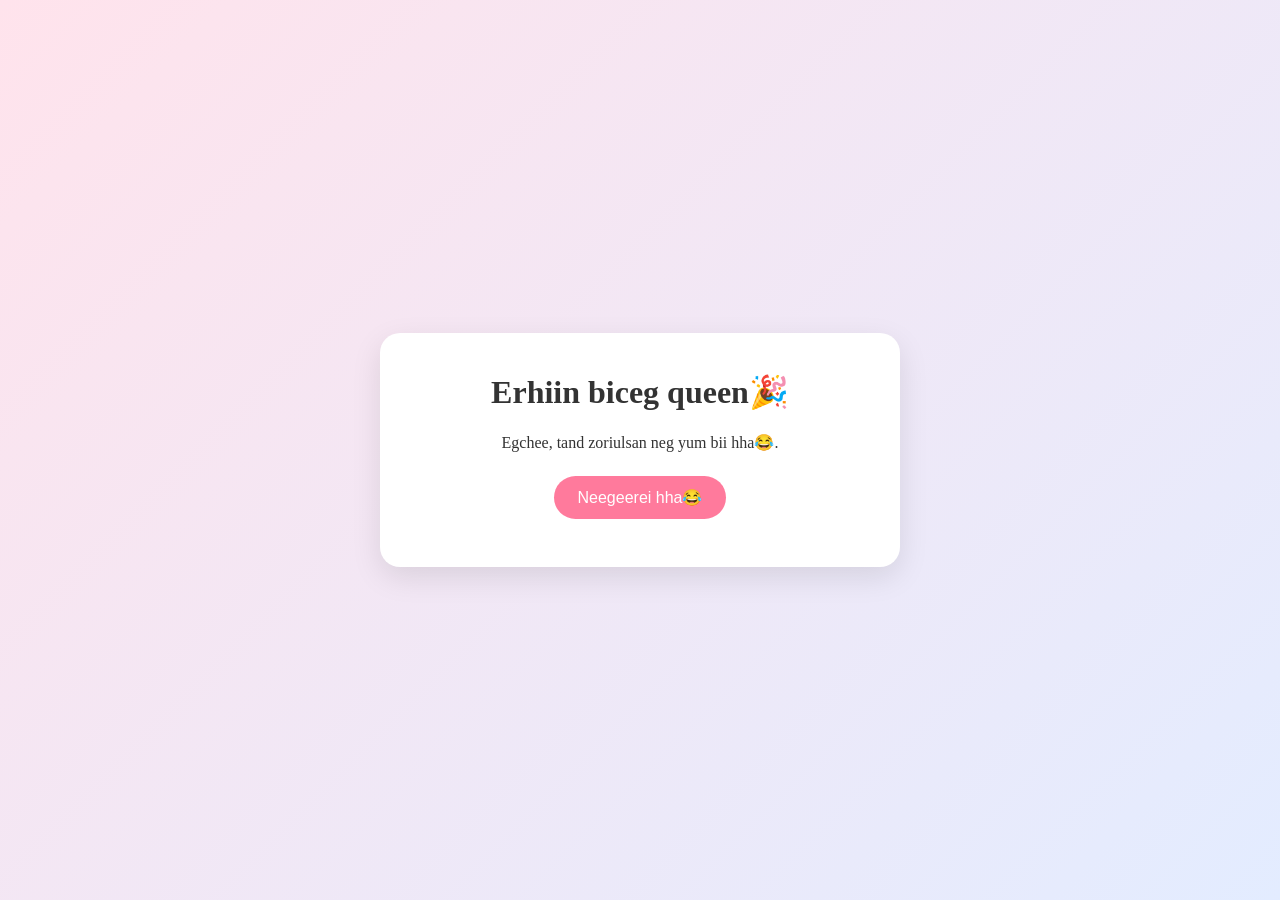
<file: index.html>
<!DOCTYPE html>
<html lang="mn">
<head>
  <meta charset="UTF-8">
  <meta name="viewport" content="width=device-width, initial-scale=1">
  <title>Erhiin biceg queen😇</title>
  <link rel="stylesheet" href="style.css">
</head>
<body>
  <div class="card">
    <h1>Erhiin biceg queen🎉</h1>
    <p>Egchee, tand zoriulsan neg yum bii hha😂.</p>
    <button class="btn" id="openBtn">Neegeerei hha😂</button>

    <div id="choices" class="hidden">
      <p>Negiig ni songoogood uzeerei:</p>
      <a class="btn" href="letter1.html">Songolt 1</a>
      <a class="btn" href="letter2.html">Songolt 2</a>
    </div>
  </div>

  <script>
    document.getElementById("openBtn").addEventListener("click", function () {
      this.classList.add("hidden");
      document.getElementById("choices").classList.remove("hidden");
    });
  </script>
</body>
</html>
</file>
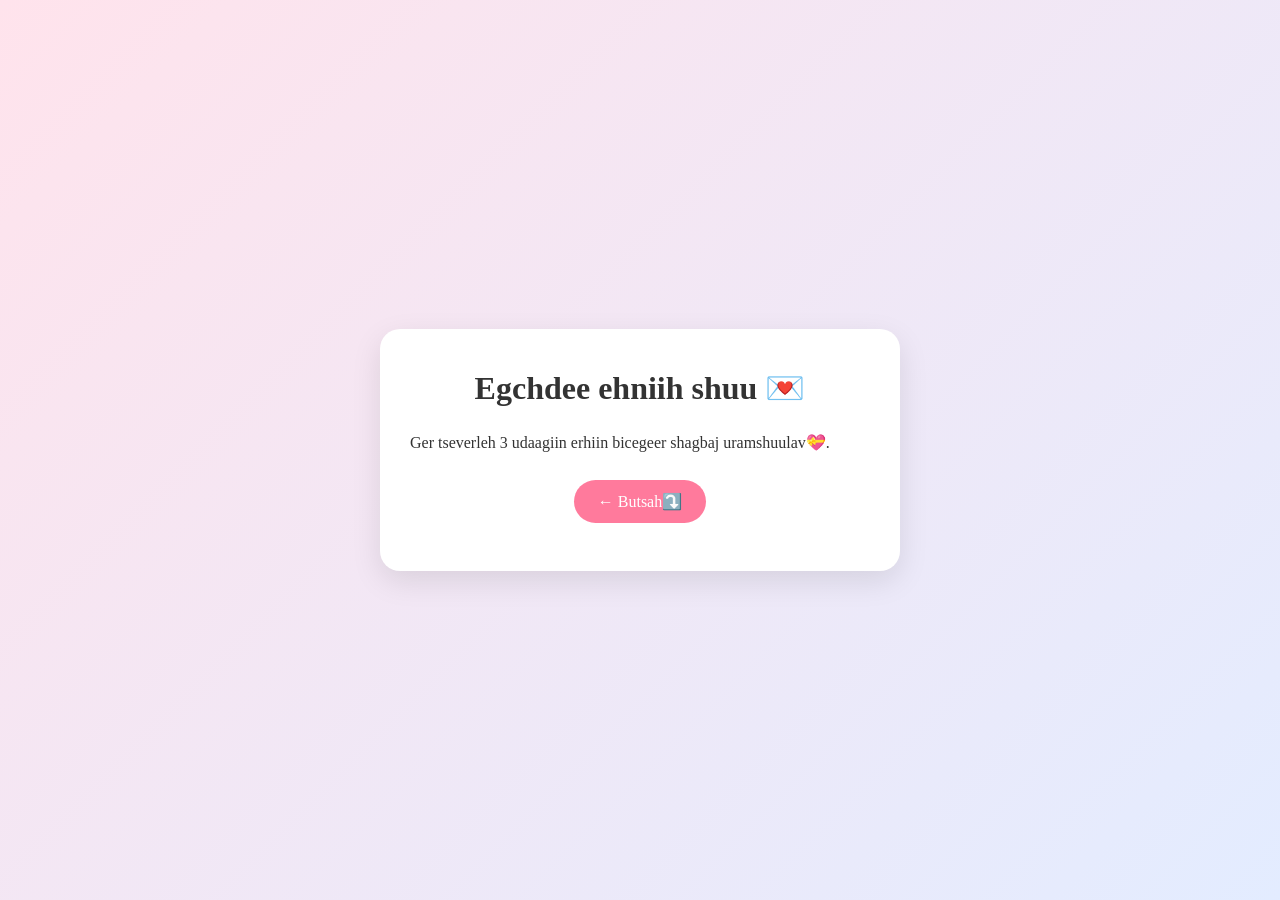
<file: letter1.html>
<!DOCTYPE html>
<html lang="mn">
<head>
  <meta charset="UTF-8">
  <meta name="viewport" content="width=device-width, initial-scale=1">
  <title>Erhiin biceg 1️⃣</title>
  <link rel="stylesheet" href="style.css">
</head>
<body>
  <div class="card">
    <h1>Egchdee ehniih shuu 💌</h1>
    <p class="letter">Ger tseverleh 3 udaagiin erhiin bicegeer shagbaj uramshuulav💝.</p>
    <a class="btn" href="index.html">← Butsah⤵️</a>
  </div>
</body>
</html>
</file>
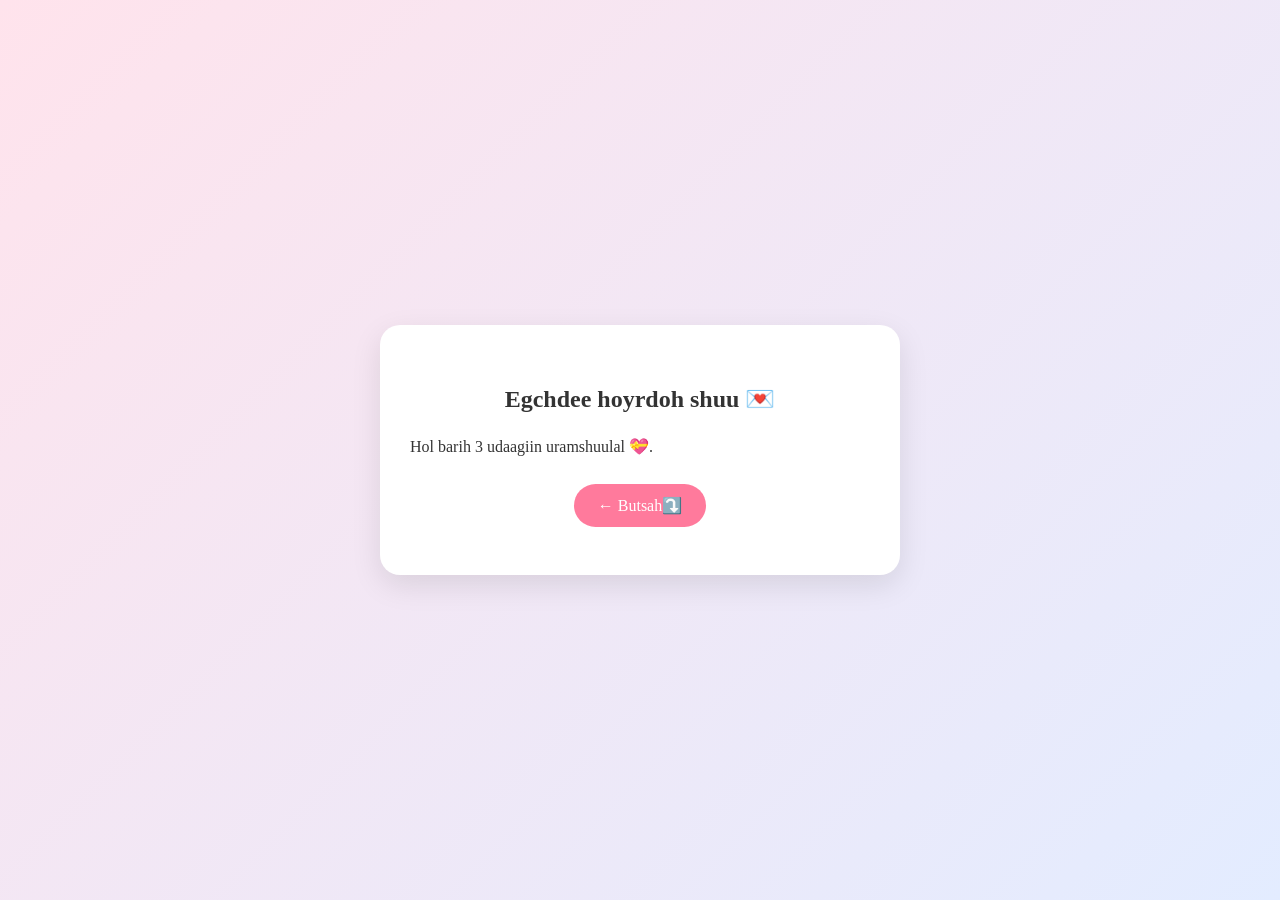
<file: letter2.html>
<!DOCTYPE html>
<html lang="mn">
<head>
  <meta charset="UTF-8">
  <meta name="viewport" content="width=device-width, initial-scale=1">
  <title>Erhiin biceg 1️⃣+1️⃣=2️⃣</title>
  <link rel="stylesheet" href="style.css">
</head>
<body>
  <div class="card">
    <h2>Egchdee hoyrdoh shuu 💌</h2>
    <p class="letter">Hol barih 3 udaagiin uramshuulal 💝.</p>
    <a class="btn" href="index.html">← Butsah⤵️</a>
  </div>
</body>
</html>
</file>
<file: style.css>
* { box-sizing: border-box; }

body {
  margin: 0;
  min-height: 100vh;
  display: flex;
  align-items: center;
  justify-content: center;
  font-family: Georgia, serif;
  background: linear-gradient(135deg, #ffe3ec, #e3ecff);
  color: #333;
  text-align: center;
}

.card {
  background: white;
  padding: 40px 30px;
  max-width: 520px;
  width: 90%;
  border-radius: 20px;
  box-shadow: 0 10px 30px rgba(0,0,0,.1);
}

h1 { margin-top: 0; }

.hidden { display: none; }

.btn {
  display: inline-block;
  margin: 8px;
  padding: 12px 24px;
  border: none;
  border-radius: 999px;
  background: #ff7a9c;
  color: white;
  font-size: 16px;
  text-decoration: none;
  cursor: pointer;
}

.btn:hover { background: #ff5c85; }

.letter { text-align: left; line-height: 1.7; white-space: pre-line; }
</file>
